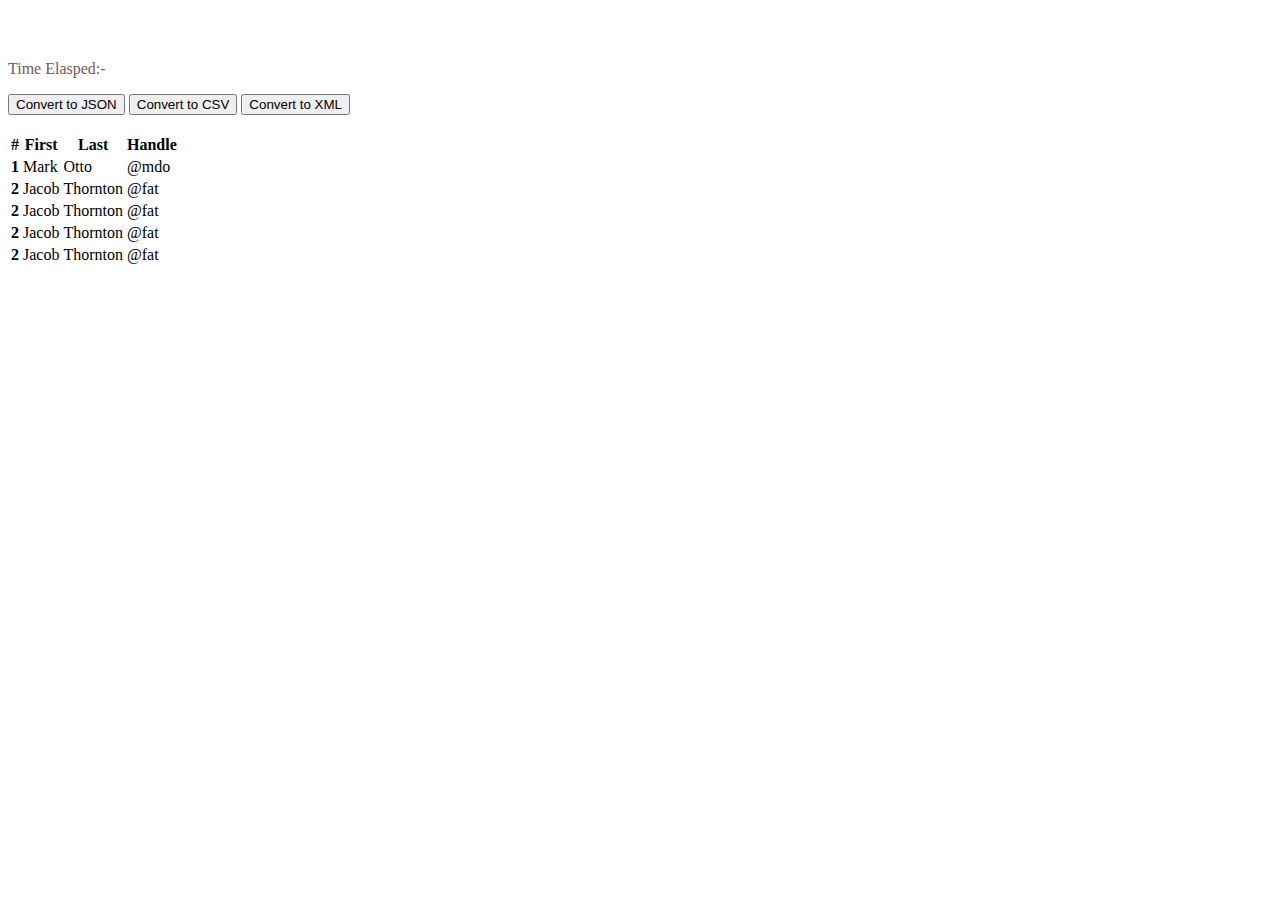
<file: data to excel.html>
<!DOCTYPE html>
<html lang="en">
<head>
    <meta charset="UTF-8">
    <meta http-equiv="X-UA-Compatible" content="IE=edge">
    <meta name="viewport" content="width=device-width, initial-scale=1.0">
    <link href="https://cdn.jsdelivr.net/npm/bootstrap@5.0.2/dist/css/bootstrap.min.css" rel="stylesheet" integrity="sha384-EVSTQN3/azprG1Anm3QDgpJLIm9Nao0Yz1ztcQTwFspd3yD65VohhpuuCOmLASjC" crossorigin="anonymous">
    <title>Document</title>




</head>
<body> 
    <div class="main-container" >
        <div class="flash-alert">
            <br>
        </br>
        </div> 
        <div class="time-elapsed text-center">
            <p class="h6" style="color:rgb(119, 90, 90)">Time Elasped:- </p>
        </div>

        <div class="buttons-inline text-center">
            <button type="convert-to-json" class="btn btn-outline-info btn-lg" onclick="this.blur();">Convert to JSON</button>
            <button type="convert-to-csv" class="btn btn-outline-info btn-lg" id="excel" onclick="this.blur();">Convert to CSV</button>
            <button type="convert-to-xml" class="btn btn-outline-info btn-lg" onclick="this.blur();">Convert to XML</button>
            <br>
              
           </br>
        </div>

       <div class="data-grid">
        <table class="table table-condensed table-striped table-bordered table-striped">
            <thead class="thead-dark">
              <tr>
                <th scope="col">#</th>
                <th scope="col">First</th>
                <th scope="col">Last</th>
                <th scope="col">Handle</th>
              </tr>
            </thead>
            <tbody>
              <tr>
                <th scope="row">1</th>
                <td>Mark</td>
                <td>Otto</td>
                <td>@mdo</td>
              </tr>
              <tr>
                <th scope="row">2</th>
                <td>Jacob</td>
                <td>Thornton</td>
                <td>@fat</td>
              </tr>

              <tr>
                <th scope="row">2</th>
                <td>Jacob</td>
                <td>Thornton</td>
                <td>@fat</td>
              </tr>

              <tr>
                <th scope="row">2</th>
                <td>Jacob</td>
                <td>Thornton</td>
                <td>@fat</td>
              </tr>

              <tr>
                <th scope="row">2</th>
                <td>Jacob</td>
                <td>Thornton</td>
                <td>@fat</td>
              </tr>
              
            </tbody>
          </table>
       </div>

       
    </div>
      <script src="https://ajax.googleapis.com/ajax/libs/jquery/3.5.1/jquery.min.js"></script>
    <script>




$(document).ready(function() {
  $('#excel').click(function() {
    var data = [{"Order_id":"1","User_id":"112108","Order_number":"4","Speed":"42","Order_dow":"4","Order_hour of day":"80","Days_since_prior_order":"9"}];
    
    if (data == '')
      return;

    JSONToCSVConvertor(data, "Orders", true);
  });
});

function JSONToCSVConvertor(JSONData, ReportTitle, ShowLabel) {
  //If JSONData is not an object then JSON.parse will parse the JSON string in an Object
  var arrData = typeof JSONData != 'object' ? JSON.parse(JSONData) : JSONData;

  var CSV = 'sep=,' + '\r\n\n';

  //This condition will generate the Label/Header
  if (ShowLabel) {
    var row = "";

    //This loop will extract the label from 1st index of on array
    for (var index in arrData[0]) {

      //Now convert each value to string and comma-seprated
      row += index + ',';
    }

    row = row.slice(0, -1);

    //append Label row with line break
    CSV += row + '\r\n';
  }

  //1st loop is to extract each row
  for (var i = 0; i < arrData.length; i++) {
    var row = "";

    //2nd loop will extract each column and convert it in string comma-seprated
    for (var index in arrData[i]) {
      row += '"' + arrData[i][index] + '",';
    }

    row.slice(0, row.length - 1);

    //add a line break after each row
    CSV += row + '\r\n';
  }

  if (CSV == '') {
    alert("Invalid data");
    return;
  }

  //Generate a file name
  var fileName = "Excel_";
  //this will remove the blank-spaces from the title and replace it with an underscore
  fileName += ReportTitle.replace(/ /g, "_");

  //Initialize file format you want csv or xls
  var uri = 'data:text/csv;charset=utf-8,' + escape(CSV);

  // Now the little tricky part.
  // you can use either>> window.open(uri);
  // but this will not work in some browsers
  // or you will not get the correct file extension    

  //this trick will generate a temp <a /> tag
  var link = document.createElement("a");
  link.href = uri;

  //set the visibility hidden so it will not effect on your web-layout
  link.style = "visibility:hidden";
  link.download = fileName + ".csv";

  //this part will append the anchor tag and remove it after automatic click
  document.body.appendChild(link);
  link.click();
  document.body.removeChild(link);
}
</script>

</body>

</html>
</file>
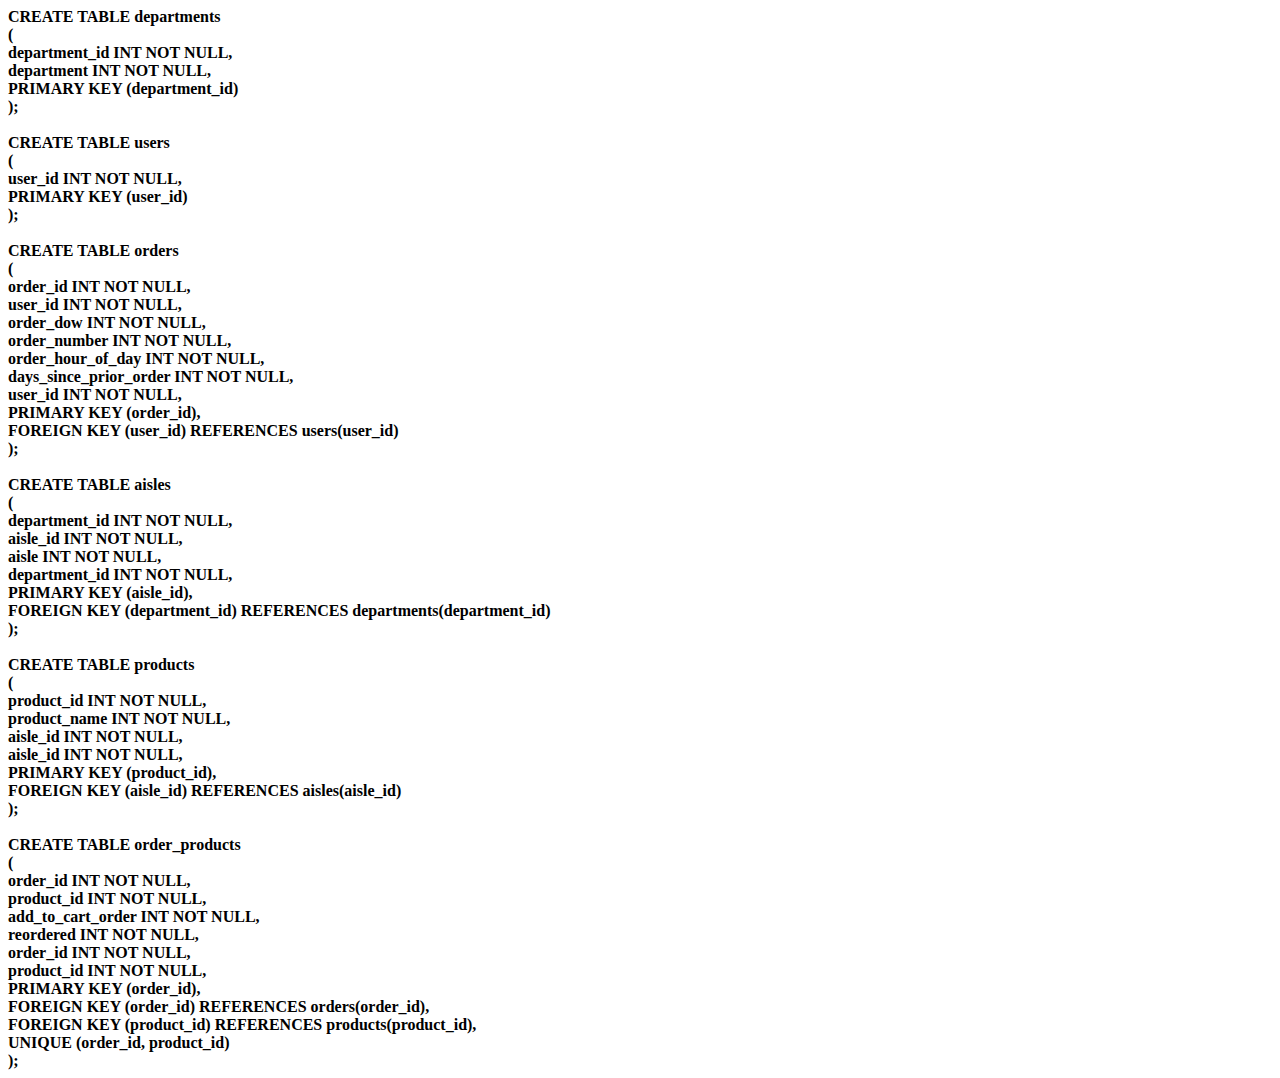
<file: physical.html>
<!DOCTYPE html>
<html lang="en">
<head>
    <meta charset="UTF-8">
    <title>Title</title>
</head>
<body>
<b>
CREATE TABLE departments</br>
(</br>
department_id INT NOT NULL,</br>
department INT NOT NULL,</br>
PRIMARY KEY (department_id)</br>
);</br>
</br>
CREATE TABLE users</br>
(</br>
user_id INT NOT NULL,</br>
PRIMARY KEY (user_id)</br>
);</br>
</br>
CREATE TABLE orders</br>
(</br>
order_id INT NOT NULL,</br>
user_id INT NOT NULL,</br>
order_dow INT NOT NULL,</br>
order_number INT NOT NULL,</br>
order_hour_of_day INT NOT NULL,</br>
days_since_prior_order INT NOT NULL,</br>
user_id INT NOT NULL,</br>
PRIMARY KEY (order_id),</br>
FOREIGN KEY (user_id) REFERENCES users(user_id)</br>
);</br>
</br>
CREATE TABLE aisles</br>
(</br>
department_id INT NOT NULL,</br>
aisle_id INT NOT NULL,</br>
aisle INT NOT NULL,</br>
department_id INT NOT NULL,</br>
PRIMARY KEY (aisle_id),</br>
FOREIGN KEY (department_id) REFERENCES departments(department_id)</br>
);</br>
</br>
CREATE TABLE products</br>
(</br>
product_id INT NOT NULL,</br>
product_name INT NOT NULL,</br>
aisle_id INT NOT NULL,</br>
aisle_id INT NOT NULL,</br>
PRIMARY KEY (product_id),</br>
FOREIGN KEY (aisle_id) REFERENCES aisles(aisle_id)</br>
);</br>
</br>
CREATE TABLE order_products</br>
(</br>
order_id INT NOT NULL,</br>
product_id INT NOT NULL,</br>
add_to_cart_order INT NOT NULL,</br>
reordered INT NOT NULL,</br>
order_id INT NOT NULL,</br>
product_id INT NOT NULL,</br>
PRIMARY KEY (order_id),</br>
FOREIGN KEY (order_id) REFERENCES orders(order_id),</br>
FOREIGN KEY (product_id) REFERENCES products(product_id),</br>
UNIQUE (order_id, product_id)</br>
    );</b>

</body>
</html>
</file>
